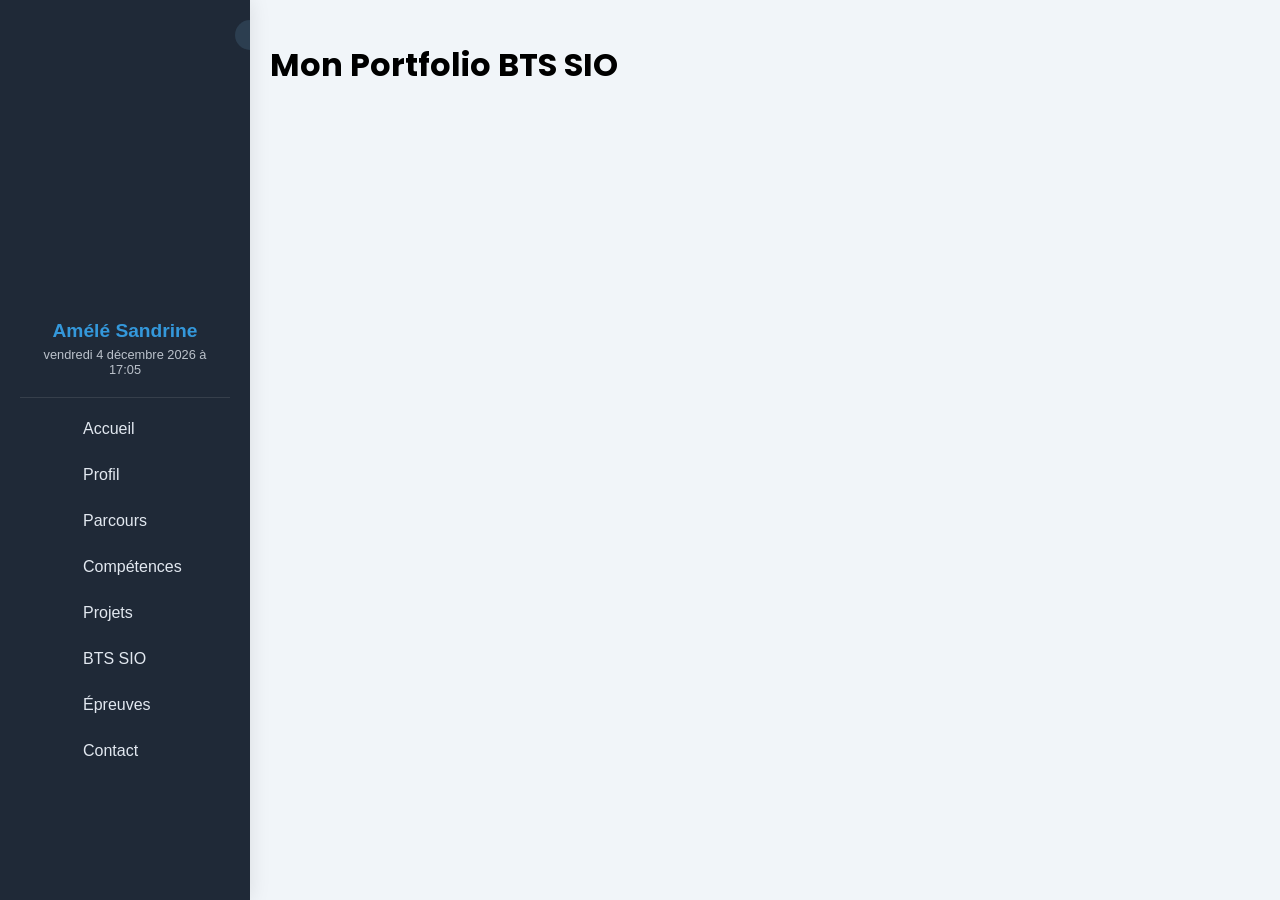
<file: pages/competances.html>
<!DOCTYPE html>
<html lang="fr">
<head>
    <meta charset="UTF-8">
    <meta name="viewport" content="width=device-width, initial-scale=1.0">
    <title>Portfolio BTS SIO</title>
    <link rel="stylesheet" href="../Style/style.css">
    <style>
        :root {
            --primary-color: #2c3e50;
            --accent-color: #3498db;
            --sidebar-width: 250px;
            --sidebar-bg: #1f2937;
            --text-color: #e2e8f0;
            --hover-bg: #3498db;
            --closed-width: 60px;
        }

        body {
            margin: 0;
            font-family: 'Poppins', sans-serif;
            background: #f1f5f9;
        }

        .sidebar {
            width: var(--sidebar-width);
            height: 100vh;
            background: var(--sidebar-bg);
            position: fixed;
            transition: all 0.4s cubic-bezier(0.4, 0, 0.2, 1);
            box-shadow: 0 0 20px rgba(0,0,0,0.1);
            overflow-x: hidden;
        }

        .sidebar.closed {
            width: var(--closed-width);
        }

        .sidebar.closed .user-info {
            padding: 20px 5px;
        }

        .sidebar.closed .user-info h3,
        .sidebar.closed .datetime {
            display: none;
        }

        .user-info {
            padding: 20px;
            text-align: center;
            color: var(--text-color);
            border-bottom: 1px solid rgba(255,255,255,0.1);
            margin-bottom: 10px;
        }

        .user-info h3 {
            margin: 0;
            font-size: 1.2rem;
            color: var(--accent-color);
        }

        .datetime {
            font-size: 0.8rem;
            opacity: 0.8;
            margin-top: 5px;
        }

        .toggle-btn {
            position: absolute;
            right: -15px;
            top: 20px;
            background: var(--primary-color);
            color: white;
            border: none;
            border-radius: 50%;
            width: 30px;
            height: 30px;
            cursor: pointer;
            z-index: 100;
        }

        .menu-item {
            padding: 12px 20px;
            display: flex;
            align-items: center;
            color: var(--text-color);
            text-decoration: none;
            transition: all 0.3s;
            margin: 4px 8px;
            border-radius: 8px;
            white-space: nowrap;
        }

        .sidebar.closed .menu-item {
            padding: 12px 15px;
            justify-content: center;
        }

        .sidebar.closed .menu-item i {
            margin-right: 0;
        }

        .menu-item:hover {
            background: var(--hover-bg);
            color: white;
            transform: translateX(5px);
        }

        .menu-item i {
            margin-right: 15px;
            width: 20px;
            text-align: center;
            color: var(--accent-color);
        }

        .menu-item:hover i {
            color: white;
        }

        .menu-text {
            transition: opacity 0.3s ease;
        }

        .sidebar.closed .menu-text {
            opacity: 0;
            width: 0;
            margin-left: 0;
        }

        main {
            margin-left: var(--sidebar-width);
            padding: 20px;
            transition: margin-left 0.4s cubic-bezier(0.4, 0, 0.2, 1);
        }

        .sidebar.closed + main {
            margin-left: var(--closed-width);
        }
    </style>
</head>
<body>
    <nav class="sidebar">
        <div class="user-info">
            <h3>Amélé Sandrine</h3>
            <div class="datetime" id="datetime"></div>
        </div>
        <button class="toggle-btn">
            <i class="fas fa-chevron-left"></i>
        </button>
        <a href="accueil.html" class="menu-item">
            <i class="fas fa-home"></i>
            <span class="menu-text">Accueil</span>
        </a>
        <a href="Profil.html" class="menu-item">
            <i class="fas fa-user"></i>
            <span class="menu-text">Profil</span>
        </a>
    
        <a href="stage" class="menu-item">
            <i class="fas fa-briefcase"></i>
            <span class="menu-text">Parcours</span>
        </a>
        <a href="competances.html" class="menu-item">
            <i class="fas fa-laptop-code"></i>
            <span class="menu-text">Compétences</span>
        </a>
        <a href="projets.html" class="menu-item">
            <i class="fas fa-code"></i>
            <span class="menu-text">Projets</span>
        </a>
        <a href="btssio.html" class="menu-item">
            <i class="fas fa-award"></i>
            <span class="menu-text">BTS SIO</span>
        </a>
        <a href="epreuves.html" class="menu-item">
            <i class="fas fa-tasks"></i>
            <span class="menu-text">Épreuves</span>
        </a>
        <a href="contact.html" class="menu-item">
            <i class="fas fa-envelope"></i>
            <span class="menu-text">Contact</span>
        </a>
    </nav>

    <main>
        <h1>Mon Portfolio BTS SIO</h1>
        <!-- Votre contenu ici -->
    </main>

    <script>
        const toggleBtn = document.querySelector('.toggle-btn');
        const sidebar = document.querySelector('.sidebar');
        const chevron = toggleBtn.querySelector('i');

        toggleBtn.addEventListener('click', () => {
            sidebar.classList.toggle('closed');
            chevron.classList.toggle('fa-chevron-left');
            chevron.classList.toggle('fa-chevron-right');
        });

        function updateDateTime() {
            const now = new Date();
            const options = { 
                weekday: 'long', 
                year: 'numeric', 
                month: 'long', 
                day: 'numeric',
                hour: '2-digit',
                minute: '2-digit'
            };
            document.getElementById('datetime').textContent = 
                now.toLocaleDateString('fr-FR', options);
        }
        
        updateDateTime();
        setInterval(updateDateTime, 60000);
    </script>

    <link href="https://fonts.googleapis.com/css2?family=Poppins:wght@300;400;500;600&display=swap" rel="stylesheet">
</body>
</html>
</file>
<file: Style/style.css>
.menu-item.active {
    background: var(--hover-bg);
    color: white !important;
    transform: scale(1.05);
}

:root {
  --max-content-width: 1200px;
}

.content-wrapper {
  max-width: var(--max-content-width);
  margin: 0 auto;
  padding: 0 20px;
}


.scroll-indicator {
    position: absolute;
    bottom: 20px;
    left: 50%;
    transform: translateX(-50%);
    animation: bounce 2s infinite;
    font-size: 2rem;
    color: var(--accent-color);
}

@keyframes bounce {
    0%, 20%, 50%, 80%, 100% { transform: translateY(0); }
    40% { transform: translateY(-30px); }
    60% { transform: translateY(-15px); }
}

html {
    scroll-behavior: smooth;
      box-sizing: border-box;
}

*, *:before, *:after {
  box-sizing: inherit;
}
  
  
  body {
    opacity: 1;
    transition: opacity 0.4s ease-in-out;
    word-wrap: break-word;
    overflow-wrap: break-word;
    width: 100%;
    /* Garantir la largeur totale */
   overflow-x: hidden;
   width: 100%;

}

html, body {
  margin: 0;
  padding: 0;
  width: 100%;
  overflow-x: hidden;
}


  main {
    transition: transform 0.3s ease, opacity 0.3s ease;
}
  .section {
    height: 100vh;
    padding: 80px 20px;
      padding: 100px 20px; /* Augmentation de l'espace interne */
    margin: 50px 0; /* Espacement externe haut/bas */
  }

  .section + .section {
    margin-top: 80px; /* Espacement entre chaque section */
}

/* Pour les sections spécifiques */
#missionsE5, 
#Missions_E6, 
.experience-section, 
#Contact {
    margin: 70px 0;
    padding: 90px 20px;
}

/* Ordonner les sections */
#missionsE5 { order: 1; }
#certifications { order: 2; } /* Ajoutez cet ID */
#Missions_E6 { order: 3; }
#Contact { order: 5; }
#parcours { order: 4; }

/* Conteneur parent */
main {
  display: flex;
  flex-direction: column;
}

/* Espacement entre sections */
.section {
    margin: 80px 0;
    padding: 40px 20px;
}

/* Séparation visuelle */
#certifications {
    padding-top: 60px;
    margin-top: 100px;
}

#Missions_E6 {
    margin-top: 120px;
}

/* Section Missions_E5 */
#missionsE5 {
    margin-top: -100px !important; /* Remonter la section */
    padding-top: 150px !important; /* Espace de chevauchement */
    position: relative;
    z-index: 1;
}

/* Ajouter un dégradé de transition */
.full-width-background::after {
    content: '';
    position: absolute;
    bottom: -50px;
    left: 0;
    right: 0;
    height: 100px;
    background: linear-gradient(to bottom, rgba(179, 136, 246, 0) 0%, #b388f6 100%);
    z-index: 0;
}


/* Version mobile */
@media (max-width: 768px) {
    .section {
        padding: 60px 15px;
        margin: 30px 0;
    }
    
    .section + .section {
        margin-top: 50px;
    }
}
  img, video, iframe {
    max-width: 100%;
    height: auto;
    display: block;
}

@media (max-width: 768px) {
    .sidebar {
        display: none;
    }

    .content {
        width: 100%;
    }
}


#date-time {
    font-size: 16px;
    color: #333; /* Couleur du texte */
    margin-top: 20px; /* Espacement par rapport aux autres éléments */
    text-align: center; /* Centrage */
}

p {
    margin: 20px auto;
    padding: 10px;  
    line-height: 1.6;
}

.nav-menu a {
    color: #3498db;
    text-decoration: none;
    font-size: 18px;
    display: block;
    padding: 10px 15px;
    margin-left: 35px;
}


.nav-menu a.active {
    background-color: rgb(231, 231, 231);
    color: lab(60.16% -6.09 -42.24);
    border-radius: 5px;
}




.sidebar {
    background-color: #0f172a;
    color: #e5e7eb;
    width: 220px;
    padding: 20px;
    padding-top: 300px;
    font-family: Arial, sans-serif;
    position: fixed;
    height: 100vh;
    transition: width 0.3s ease;
    overflow: hidden;
    position: fixed;
    left: 0;
    z-index: 1000;
    transform: translateX(0); /* Force l'alignement au bord gauche */
    text-align: center;
}
  
  
  .sidebar.collapsed {
    width: 60px;
  }
  
  .menu-item {
    display: flex;
    align-items: center;
    padding: 10px 0;
  }
  
  .link-text {
    display: inline-block;
    margin-left: 10px;
    transition: opacity 0.3s ease;
  }
  
  .sidebar.collapsed .link-text {
    opacity: 0;
    visibility: hidden;
  }
  
  /*.main-content {
    margin-left: 220px;
    background: linear-gradient(to bottom right, #b388f6, #5ac8fa);
    min-height: 100vh;
    padding: 2rem;
    transition: margin-left 0.3s ease;
  }*/

  
/* Ajuster le contenu principal */
.main-content {
  margin-left: var(--sidebar-width);
  width: calc(100% - var(--sidebar-width));
  overflow: hidden;
  padding: 0;
}

.full-width-background {
   position: relative;
  width: 100vw;
  left: 50%;
  right: 50%;
  margin-left: -50vw;
  margin-right: -50vw;
  padding: 20px 0;
  background: linear-gradient(to bottom right, #b388f6, #5ac8fa);
  min-height: 100vh;
}
    .sidebar.closed + .main-content {
    margin-left: var(--closed-width);
}


  .toggle-btn {
    position: absolute;
    right: -15px;
    top: 20px;
}


.icon {
    color: #9ca3af; /* gris clair */
    margin-right: 8px;
}


/*page acceuil debut*/
/*nav {
    width: 200px;
    color: bisque;
    font: size 50px;
}*/


/* SECTION PRINCIPALE : avec fond dégradé propre */
/* Réorganiser la section hero */
.hero-section {
  display: flex;
  align-items: center;
  justify-content: space-between;
  gap: 40px;
  max-width: 1200px;
  margin: 0 auto;
  padding: 40px 20px;
  min-height: 20vh; /* Réduire si besoin */
    padding: 40px 20px 20px 20px !important; /* Réduire l'espacement */

}


/* TEXTE À GAUCHE */
.hero-content {
  flex: 1;
  text-align: left;
  max-width: 600px;
  margin-right: 600px; /* Espace pour l'image */
  margin-top: 100px;
  padding: 0px 10px; /* Espacement interne */

}

/* Conteneur du texte global */
.hero-content p {
  font-size: 1.5rem; /* Taille adaptative */
  line-height: 1.3;
  margin: 0;
  padding-right: 20px;
  margin-top: -20px;
}

/* Style de l'image */
.hero-image {
  flex: 0 0 500px; /* 0 0 = ne pas rétrécir/étirer */
  position: relative;
  margin-top: -600px;
  margin-left: auto ; /* Pousse l'image à droite */
}


.hero-section {
    flex-direction: column;
    padding: 40px 15px;
  }
  
/* Image */
.hero-image img {
  width: 100%;
  max-width: 500px;
  height: auto;
  object-fit: contain;
  margin-left: 800px;
}


/* Phrase AVEC effet machine à écrire */
.typed-text {
  display: inline-block;
  white-space: nowrap; /* Pas de retour à la ligne */
  overflow: hidden; /* Cache ce qui dépasse */
  border-right: 2px solid black; /* Curseur */
  animation: typing 3s steps(40, end), blink-caret 0.75s step-end infinite;
}

/* Texte affiché normalement */
.static-text {
  display: inline;
}

/* ANIMATION écriture */
@keyframes typing {
  from { width: 0; }
  to { width: 100%; }
}

/* ANIMATION du curseur clignotant */
@keyframes blink-caret {
  from, to { border-color: transparent; }
  50% { border-color: black; }
}

/* IMAGE À DROITE */




/* BLOBS DÉCORATIFS EN FOND */
.hero-section::before,
.hero-section::after {
  content: "";
  position: absolute;
  width: 300px;
  height: 300px;
  background: #ffffff30; /* Blanc translucide */
  z-index: 0;
  border-radius: 60% 40% 30% 70% / 60% 30% 70% 40%;
  pointer-events: none;
}

/* Blob haut gauche */
.hero-section::before {
  top: -60px;
  left: -60px;
}

/* Blob bas droit */
.hero-section::after {
  bottom: -60px;
  right: -60px;
  transform: rotate(180deg);
}



/*fin page acceuil*/







/*debut page contact*/


.map iframe {
  max-width: 100%; /* Responsive */
  height: 400px; /* Hauteur fixe */
}
  
  .mail-icon {
    width: 40px;  /* taille légèrement réduite pour un bon alignement */
    height: auto;
    margin: 0;    /* aucune marge spéciale pour ne pas le décaler */
  }
 
  
.email-address {
    margin-left: 110px; 
    position: relative; 
    top: -60px; 
    margin-top: 10px;
}
.email-label{
    margin-left: 11px; 
    position: relative; 
    top: -60px; 
    margin-top: 2px;
}



.contact-section {
  max-width: var(--max-content-width);
  margin: 0 auto;
  display: flex;
  justify-content: center;
    align-items: flex-start; /* permet d'aligner le haut de chaque élément */
    gap: 50px; /* espace entre la carte et le formulaire */
    flex-wrap: wrap;
    margin-top: 50px;
  }


  .container {
    width: 100%;
    max-width: 1200px; /* ou 100%, selon ton besoin */
    margin: 0 auto; /* centre le contenu */
    padding: 0 20px; /* un peu de marge sur les côtés */
    box-sizing: border-box;
}

  
  .form-container {
    padding: 30px;
    border-radius: 10px;
    max-width: 500px;
    min-width: 300px;
    flex: 1;
    /*background-color: #fff;*/
  }
  
  .map {
    max-width: 600%;
    flex: 5px;
    text-align: center;
  }


    .icon-container {
        display: flex;
        align-items: center;  /* aligne verticalement l’icône et le texte */
        gap: 10px;             /* espace entre l’icône et l’adresse email */
        margin-bottom: 20px;   /* espace sous l’icône + email */
        justify-content: flex-start; /* aligne à gauche sans affecter le reste */
    }
  
  

  .email-text {
    display: flex;
    flex-direction: column;
    justify-content: center;
    margin: 0px;
    padding: 0;
  }
  .email-label,
  .email-address {
    margin: 0;
    font-size: 14px;
    margin: 0;
    padding: 0px;
    font-size: 14px;
    margin-bottom: -120px;
  }


  form input,
form textarea {
  display: block;
  width: 100%;
  padding: 10px;
  margin-bottom: 20px;
  border: 1px solid #ccc;
  border-radius: 5px;
}

form input[type="submit"] {
  width: 150px;         /* ✅ Diminue la largeur du bouton */
  padding: 10px;        /* ✅ Taille intérieure du bouton */
  margin: 0 auto;       /* ✅ Centre horizontalement */
  display: block;       /* ✅ Nécessaire pour que le centrage fonctionne */
  background-color: #007bff;
  color: white;
  border: none;
  border-radius: 10px;
  cursor: pointer;
}



/* Effet hover sur le bouton */
form input[type="submit"]:hover {
  background-color: #023469;
}

 
  
  @media (max-width: 768px) {
    .contact-section {
      flex-direction: column;
      align-items: center;
    }
    .map {
      margin-top: 20px;
    }
  }
  
/*fin page contact*/



.footer {
  margin: auto;
  display: flex;
  background-color: rgb(251, 247, 244);
  justify-content: space-between;
  padding: 20px;
  margin-top: 90px; /* suffisant */

}

.footer span {
    flex-basis: 45%;
    
}
.footer span:last-child{
    text-align: right;
}



/*label{
    display: block;
    margin-bottom: 20px;
}*/

input[type="text"],
textarea {
    width: 100%;
    padding: 20px;
}

/*input[type="submit"]{
    background-color: gray;
    cursor: pointer;
    font-size: 18px;
}
input[type="submit"]:hover{
    background-color: chocolate;
}*/


@media (max-width: 768px) {
  .full-width-background {
    margin-left: 0;
    left: 0;
    right: 0;
  }
}
/* Section générale */
.section {
    text-align: center;
    padding: 40px 20px;
}

/* Conteneur des cartes */
.cards-container {
  display: flex;
  flex-wrap: wrap;
  justify-content: center; /* centrer les lignes */
  gap: 30px; /* espace entre les cartes */
  padding: 40px;
  grid-template-columns: repeat(auto-fit, minmax(250px, 1fr)); /* Plus responsive */
  padding: 20px; /* Réduire l'espacement */
}

/* Carte individuelle */
.card {
  flex: 0 1 calc(25% - 30px); /* 4 cartes par ligne, moins l'espacement */
  max-width: 290px;
  background: transparent;
  border: none;
  box-shadow: 0 4px 6px rgba(0, 0, 0, 0.1);
  transition: transform 0.3s;
  padding: 0;
  margin: 0;
  text-align: center;
}

.card:hover {
  transform: scale(1.05);
}

/* Image dans la carte */
.card img,
.image-carte {
  width: 100%;
  height: 160px;
  object-fit: cover;
  border-radius: 10px 10px 0 0;
  display: block;
}

/* Lien dans la carte */
.card a {
  display: inline-block;
  text-decoration: none;
  padding: 8px 12px;
  transition: background-color 0.3s;
}

/* Espacement entre sections si besoin */
.section + .section {
  margin-top: 50px;
}

/*fin de page DOCUMENT*/




/*Debut  Page PROFILE*/
p{
    padding: 200px;
    margin: 100px;
}


  
   /*Animation simple d’apparition */

  @keyframes fadeInUp {
    from {
      opacity: 0;
      transform: translateY(40px);
    }
    to {
      opacity: 1;
      transform: translateY(0);
    }
  }
  

/* Arc-en-ciel coin haut gauche */



/*PAge parcours*/

.experience-section {
  padding: 100px 100px;
  position: relative;
}

.experience-section h2 {
  text-align: center;
  font-size: 28px;
  margin-bottom: 60px;
  color: #005480;
}


/* Timeline container */
.timeline {
  position: relative;
  margin: 0 auto;
  padding: 0  ;
  width: 2px;
  background-color: #005480;
  height: 100%;
}

/* Items */
.timeline-item {
  position: relative;
  width: 100%;
  padding: 8px 40px;
}

/*.timeline-content {
  padding: 0px; /* confortable 
  width: 100%; /* très important 
  /*max-width: 900px; /* ✅ contrôle une largeur lisible 
  /*width: calc(50% - 30px); /* Occuper la moitié de l'espace moins la marge et le point 
  max-width: 800px;
}*/

.timeline-content ul {
  padding-left: 20px;
  margin-top: 10px;
  max-width: 900px;
}

.timeline-item, 
.timeline-content li,
.timeline-item.right {
  margin-bottom: 10px;
  white-space: normal;   /* autorise les retours à la ligne si besoin */
  line-height: 1.6;      /* espace vertical plus agréable */
  max-width: 900px;
  width: 800px;
}

.timeline-item,
.timeline-content li,
.timeline-item.left {
  margin-bottom: 10px;
  white-space: normal;   /* autorise les retours à la ligne si besoin */
  line-height: 1.6;      /* espace vertical plus agréable */
  max-width: 900px;
  width: 600px;
}

.timeline-item.timeline-item.left {
  right: 50%;
  display: flex;
  justify-content: flex-end; /* contenu vers la gauche */
  text-align: left;
  transform: translateX(-700px); /* Permet de décaler le contenu à gauche */
}

.timeline-item,
.timeline-item.right {
  right: 50%;
  display: flex;
  justify-content: flex-start; /* contenu vers la gauche */
  text-align: right;
}


/* Points ronds sur la ligne */
.timeline-dot {
  width: 14px;
  height: 14px;
  background-color: #005480;
  border-radius: 50%;
  position: absolute;
  top: 30px; /* alignement vertical par rapport au contenu */
  left: 100%;
  transform: translate(-50%, -50%);
  z-index: 2;
}

.timeline-dot-a {
  width: 14px;
  height: 14px;
  background-color: #005480;
  border-radius: 50%;
  position: absolute;
  top: 30px; /* alignement vertical par rapport au contenu */
  left: 100%;
  transform: translate(0%, -0%);
  z-index: 2;
  margin-left: 12px;
}

/* Pour les éléments à droite, replacer le point */
.timeline-item.right .timeline-dot {
  left: 0%;
  transform: translate(-50%, -50%);
}

.timeline-item.left .timeline-dot {
  left: 0%;
  transform: translate(-50%, -50%);
}


/* Responsive */
@media screen and (max-width: 768px) {
  .timeline {
    left: 50px;
  }

  .timeline-item,
  .timeline-item.left,
  .timeline-item.right {
    width: 100%;
    left: 0 !important;
    text-align: left;
    padding-left: 60px;
  }

  .timeline-dot {
    left: 20px !important;
  }
}
</file>
